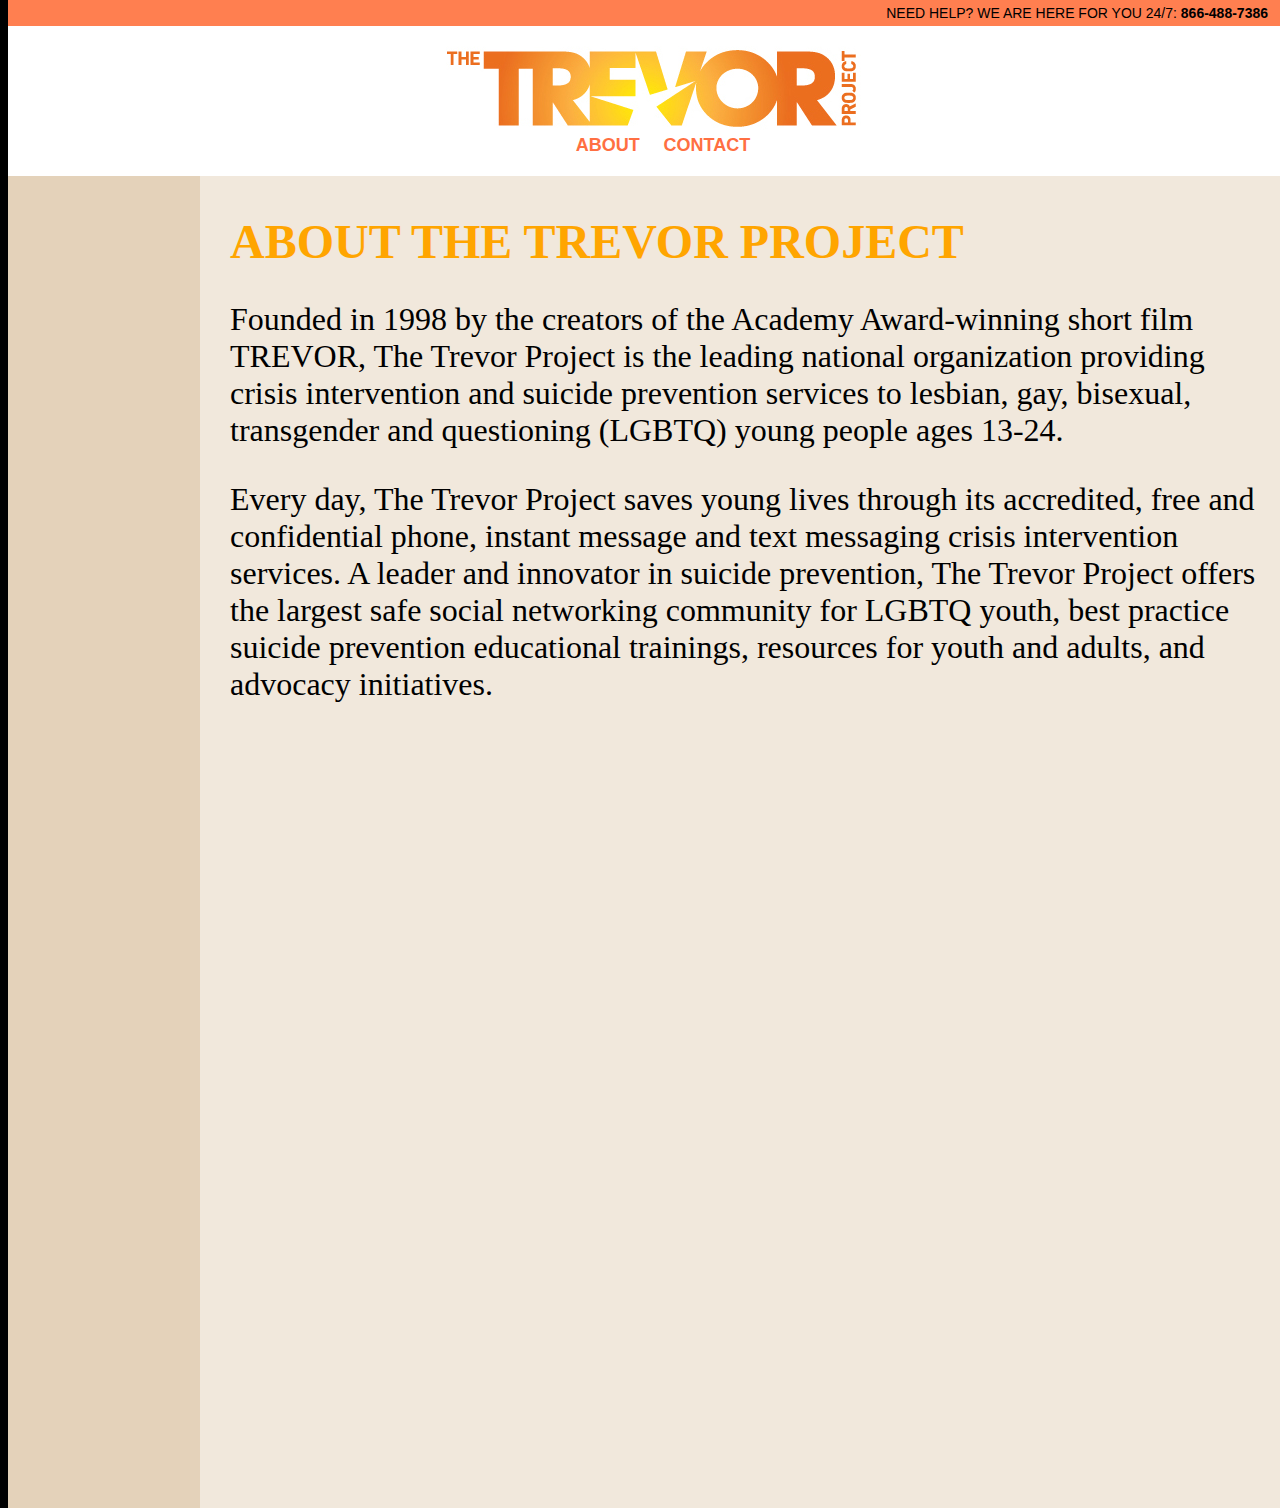
<file: about.html>
<!DOCTYPE html>

<html>
	<head>
		<title>THE TREVOR PROJECT</title>
		<link rel="stylesheet" text="type/css" href="style.css">
	</head>

	<body>
		<div id="header_wrapper">
			<div id="hotline">NEED HELP? WE ARE HERE FOR YOU 24/7: <strong>866-488-7386</strong>
			</div>
			<div id="header">
				<a href="index.html"><img id="logo" src="img/logo.jpg"></img></a>
				<nav>
					<ul id="nav">
						<li><strong><a href="about.html">ABOUT</a></strong></li><span id="space"></span>
						<li><strong><a href="contact.html">CONTACT</a></strong></li>
					</ul>
				</nav>
			</div>
		</div>
		<div id="content_wrapper_about">
			<div id="content_left_about">
				<p id="about_left"></p>
			</div>
			<div id="content_right_about">
				<h1 id="page_header">ABOUT THE TREVOR PROJECT</h1>
				<p id="about_right">Founded in 1998 by the creators of the Academy Award-winning short film TREVOR, The Trevor Project is the leading national organization providing crisis intervention and suicide prevention services to lesbian, gay, bisexual, transgender and questioning (LGBTQ) young people ages 13-24.</p>
				
				<p>Every day, The Trevor Project saves young lives through its accredited, free and confidential phone, instant message and text messaging crisis intervention services. A leader and innovator in suicide prevention, The Trevor Project offers the largest safe social networking community for LGBTQ youth, best practice suicide prevention educational trainings, resources for youth and adults, and advocacy initiatives.</p>
			</div>
		</div>
	</body>
</html>
</file>
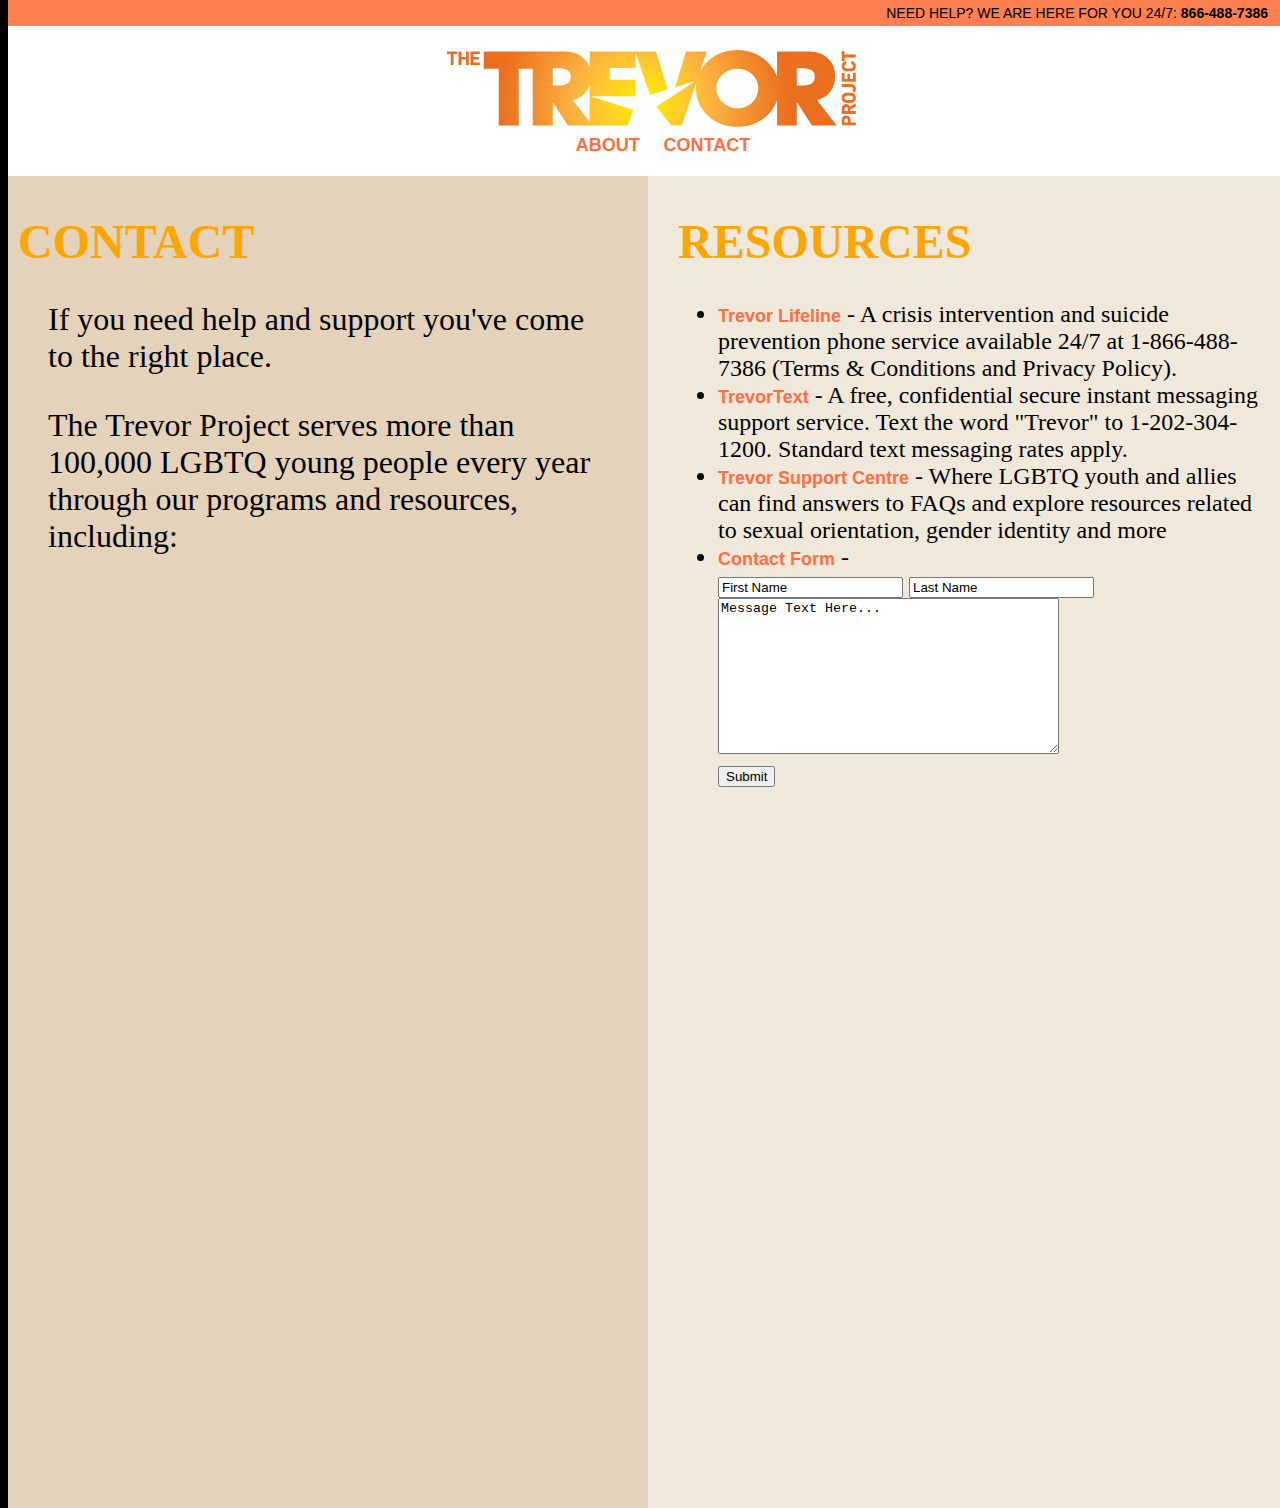
<file: contact.html>
<!DOCTYPE html>

<html>
	<head>
		<title>THE TREVOR PROJECT</title>
		<link rel="stylesheet" text="type/css" href="style.css">
	</head>

	<body>
		<div id="header_wrapper">
			<div id="hotline">NEED HELP? WE ARE HERE FOR YOU 24/7: <strong>866-488-7386</strong>
			</div>
			<div id="header">
				<a href="index.html"><img id="logo" src="img/logo.jpg"></img></a>
				<nav>
					<ul id="nav">
						<li><strong><a href="about.html">ABOUT</a></strong></li><span id="space"></span>
						<li><strong><a href="contact.html">CONTACT</a></strong></li>
					</ul>
				</nav>
			</div>
		</div>
		<div id="content_wrapper_contact">
			<div id="content_left_contact">
			<h1 id="page_header">CONTACT</h1>
				<p id="help_text">If you need help and support you've come to the right place.</p>

				<p>The Trevor Project serves more than 100,000 LGBTQ young people every year through our programs and resources, including:</p>
			</div>
			<div id="content_right_contact">
			<h1 id="page_header">RESOURCES</h1>
				<ul>
					<li><strong class="contact_option">Trevor Lifeline</strong> - A crisis intervention and suicide prevention phone service available 24/7 at 1-866-488-7386 (Terms & Conditions and Privacy Policy).</li>
					<li><strong class="contact_option">TrevorText</strong> -  A free, confidential secure instant messaging support service. Text the word "Trevor" to 1-202-304-1200. Standard text messaging rates apply.</li>
					<li><strong class="contact_option"><a href="http://www.thetrevorproject.org/pages/support-center" target="_blank">Trevor Support Centre</a></strong> - Where LGBTQ youth and allies can find answers to FAQs and explore resources related to sexual orientation, gender identity and more</li>
					<li><strong class="contact_option">Contact Form</strong> - <form id="contact">
					  <input type="text" name="firstname" value="First Name">
					  <input type="text" name="lastname" value="Last Name"><br>
					  <textarea name="message" rows="10" cols="40">Message Text Here...</textarea>
					  <br>
					  <input type="submit" value="Submit">
					</form></li>
				</ul>
			</div>
		</div>
	</body>
</html>
</file>
<file: style.css>
body {
	width: 100%;
	height: 100%;
	font-family: "Arial Narrow", sans-serif;
	font-size: 14px;
	background-color: #000;
}

a {
	font-family: "Arial Narrow", sans-serif;
	font-size: 18px;	
	text-decoration: none;
	color: #ff6f42;
}

a:hover{
	color: #ffce00;
}

#header_wrapper {
	width: 100%;
	position: fixed;
	top: 0;
}

#hotline {
	background-color: #ff7f50;
	font-family: "Arial Narrow", sans-serif;
	text-align: right;
	padding-bottom: 5px;
	padding-top: 5px;
	padding-right: 20px;
}

#header {
	width: 100%;
	padding-top: 20px;
	padding-bottom: 20px;
	padding-left: 10px;
	background-color: #ffffff;
	box-sizing: border-box;
	text-align: center;
}

#nav {
	display: inline;
	text-align: right;
	padding-right: 20px;
}

#nav li {
	display: inline;
}

#space {
	margin-left: 20px;
}

#content_wrapper_home {
	top: 174px;
	display: inline;
	width: 100%;
}


#content_center_home {
	float: left;
	display: inline;
	width: 100%;
	height: 1500px;
	background-color: #f1e8dc;
	padding-top: 174px;
	padding-left: 30px;
	box-sizing: border-box;
}

#page_header_home {
	font-family: "Gill Sans", "Arial Black", serif;
	font-size: 36px;
	color: #ffA500;
	text-align: center;
}

#page_header {
	font-family: "Gill Sans", "Arial Black", serif;
	font-size: 48px;
	color: #ffA500;
}

div #home_img {
	float:left;
	position: absolute;
	left: -50px;
}

div #clear {
	clear: left;
}

#content_center_home p {
	position: absolute;
	left: 900px;
	text-align: left;
	font-family: "Gill Sans", "Arial Black", serif;
	font-size: 48px;
	color: #ffA500;
	padding-top: 30px;
}

#content_center_home #phone {
	color: #000000;
}

#content_wrapper_about {
	top: 174px;
	display: inline;
	width: 100%;
}

#content_left_about {
	float: left;
	width: 15%;
	height: 1500px;
	text-color: #000;
	align: 50%;
	background-color: #e4d2ba;
	padding-top: 174px;
	padding-left: 10px;
	padding-right: 10px;
	box-sizing: border-box;
	font-family: "Arial Narrow", sans-serif;
	font-size: 18px;	
	
}

#content_right_about {
	float: left;
	display: inline;
	width: 85%;
	height: 1500px;
	background-color: #f1e8dc;
	padding-top: 174px;
	padding-left: 30px;
	box-sizing: border-box;
}

#content_left_about p {
	font-family: "Futura", serif;
	font-size: 14px;
}

#content_right_about p {
	font-family: "Futura", serif;
	font-size: 32px;
	padding-right: 20px;
}

#content_wrapper_contact {
	top: 174px;
	display: inline;
	width: 100%;
}

#content_left_contact {
	float: left;
	width: 50%;
	height: 1500px;
	text-color: #000;
	align: 50%;
	background-color: #e4d2ba;
	padding-top: 174px;
	padding-left: 10px;
	padding-right: 10px;
	box-sizing: border-box;
	font-family: "Arial Narrow", sans-serif;
	font-size: 18px;	
	
}

#content_right_contact {
	float: left;
	display: inline;
	width: 50%;
	height: 1500px;
	background-color: #f1e8dc;
	padding-top: 174px;
	padding-left: 30px;
	box-sizing: border-box;
}


#content_left_contact p {
	font-family: "Futura", serif;
	font-size: 32px;
	padding-left: 30px;
	padding-right: 30px;
}


#help_text {
	font-family: "Arial Narrow", sans-serif;
	font-size: 24px;	
}

#content_right_contact ul {
	font-family: "Futura", serif;
	font-size: 24px;
	padding-right: 20px;
}

.contact_option {
	font-family: "Arial Narrow", sans-serif;
	font-size: 18px;	
	text-decoration: none;
	color: #ff6f42;
}
</file>
